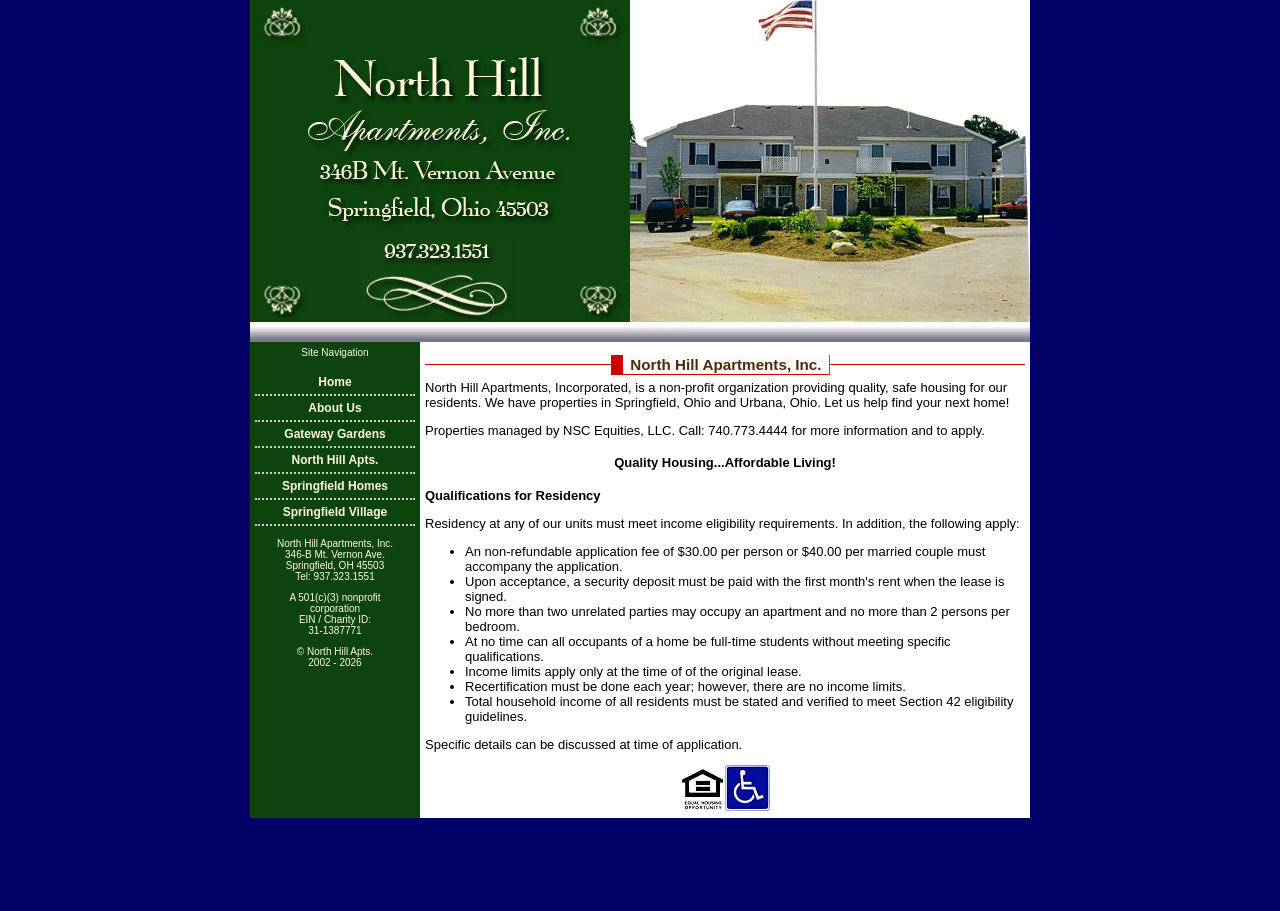
<file: index.htm>
<!DOCTYPE html>
<html><head><meta charset="utf-8">
<title>North Hill Apartments, Inc.</title>
<link rel="canonical" href="https://nhapts.org/">
<meta http-equiv="refresh" content="0; url=./">
</head><body><p>Redirecting to <a href="./">nhapts.org</a>.</p></body></html>
</file>
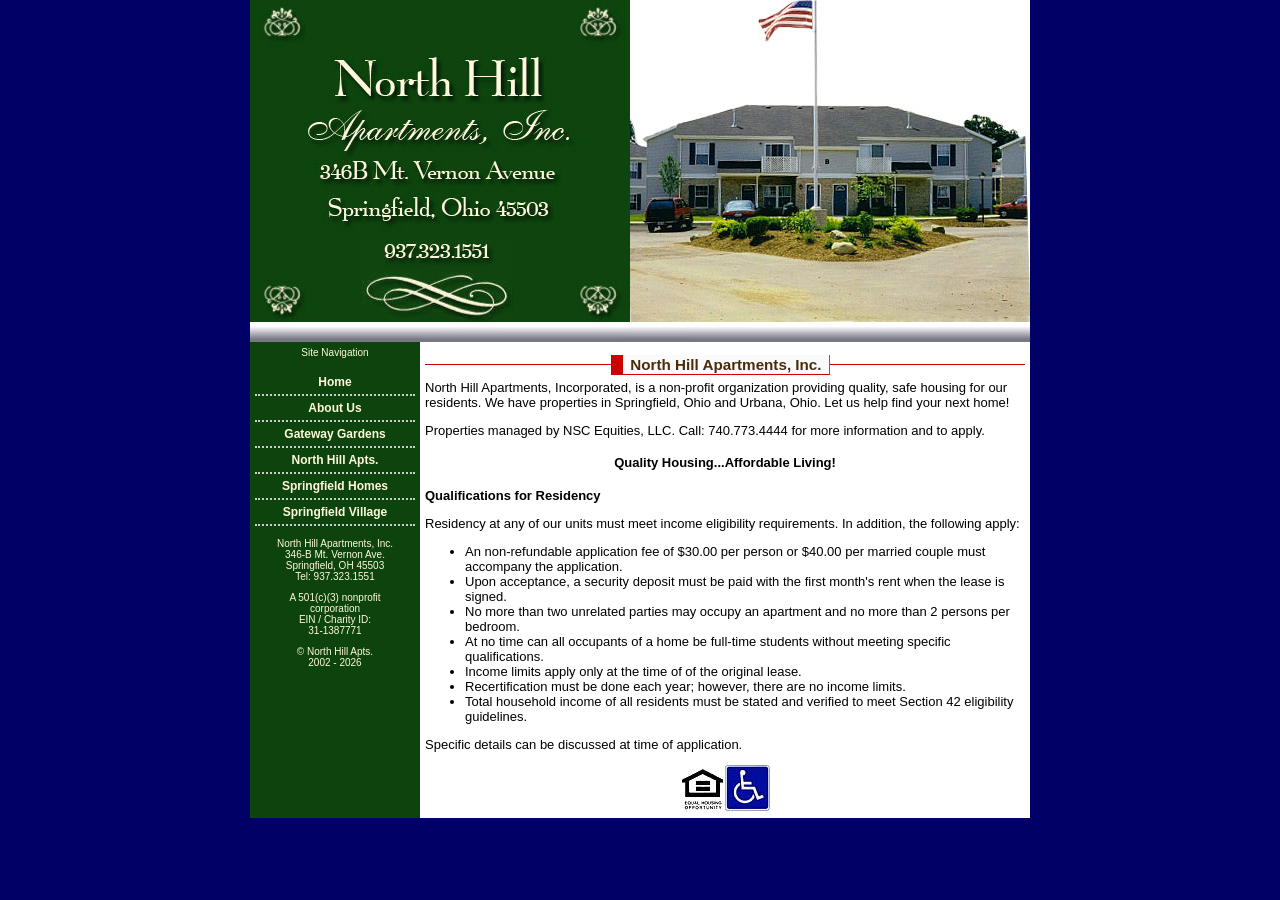
<file: index.html>
<HTML>
<HEAD>
<TITLE>North Hill Apartments, Inc., Springfield, Ohio </TITLE>
<head>
<META NAME="DESCRIPTION" CONTENT="North Hill Apartments, Incorporated, is a non-profit organization providing quality, safe housing for qualified residents. We have housing in Springfield, Ohio and Urbana, Ohio.">
<META NAME="KEYWORDS" CONTENT="apartments, apartments for rent, rentals, apartment search, apartment guide, affordable rental properties">
<META NAME="COPYRIGHT" CONTENT="North Hill Apartments, Inc.">
<META HTTP-EQUIV="Content-Type" CONTENT="text/html; charset=iso-8859-1">
<link href="northhill.css" rel="stylesheet" type="text/css">
</HEAD>
<BODY bgcolor=#000066 LEFTMARGIN=0 TOPMARGIN=0 MARGINWIDTH=0 MARGINHEIGHT=0 rightmargin="0" bottommargin="0">
<div align=center><center>
<TABLE WIDTH=780 BORDER=0 CELLPADDING=0 CELLSPACING=0>
<tr><td width=380><img src="header2.jpg" width=380 height=322></td><td><img src="header.jpg" width=400 height=322 alt="Photo of one of the North Hill apartment buildings."></td></tr></table>
<TABLE WIDTH=780 BORDER=0 CELLPADDING=0 CELLSPACING=0>
<tr><td><img src="button.jpg" width=780 height=20></td></tr></table>
<TABLE WIDTH=780 BORDER=0 CELLPADDING=5 CELLSPACING=0 class=style2>
<tr><td bgcolor=#0D440D width=160 valign="top" align="center"><font color="#fff8dc" size=1>
Site Navigation
<p><div id="navcontainer">
<ul id="navlist">
<li><a href="./" class=nav>Home</a></li>
<li><a href="about.htm" class=nav>About Us</a></li>
<li><a href="gatewaygardens.htm" class=nav>Gateway Gardens</a></li>
<li><a href="northhill.htm" class=nav>North Hill Apts.</a></li>
<li><a href="springfieldhomes.htm" class=nav>Springfield Homes</a></li>
<li><a href="springfieldvillage.htm" class=nav>Springfield Village</a></ul>
<p>North Hill Apartments, Inc.
<br>346-B Mt. Vernon Ave.
<br>Springfield, OH 45503 
<br>Tel: 937.323.1551
<p>A 501(c)(3) nonprofit
<br>corporation
<br>EIN / Charity ID:
<br>31-1387771
<p>&copy; North Hill Apts.<br>2002 - 2026</td>
<td bgcolor=#ffffff valign=top>
<h3 align=center><span>North Hill Apartments, Inc.</span></h3>
North Hill Apartments, Incorporated, is a non-profit organization providing quality, safe housing for our residents. We have properties in Springfield, Ohio and Urbana, Ohio. Let us help find your next home!
<p>Properties managed by NSC Equities, LLC. Call: 740.773.4444 for more information and to apply.
<p><h4 align=center>Quality Housing...Affordable Living!</h4>
<b>Qualifications for Residency</b>
<p>Residency at any of our units must meet income eligibility requirements. In addition, the following apply:
<ul><li>An non-refundable application fee of $30.00 per person or $40.00 per married couple must accompany the application.
<li>Upon acceptance, a security deposit must be paid with the first month's rent when the lease is signed.
<li>No more than two unrelated parties may occupy an apartment and no more than 2 persons per bedroom.
<li>At no time can all occupants of a home be full-time students without meeting specific qualifications.
<li>Income limits apply only at the time of of the original lease.
<li>Recertification must be done each year; however, there are no income limits.
<li>Total household income of all residents must be stated and verified to meet Section 42 eligibility guidelines.
</li></ul>
Specific details can be discussed at time of application.
<p><center><img src="eho.jpg" alt="Equal Housing Opportunity"><img src="ada.jpg" alt="Accessible to persons with disabilities">
</td></tr></table>
</center>
</BODY>
</HTML>
</file>
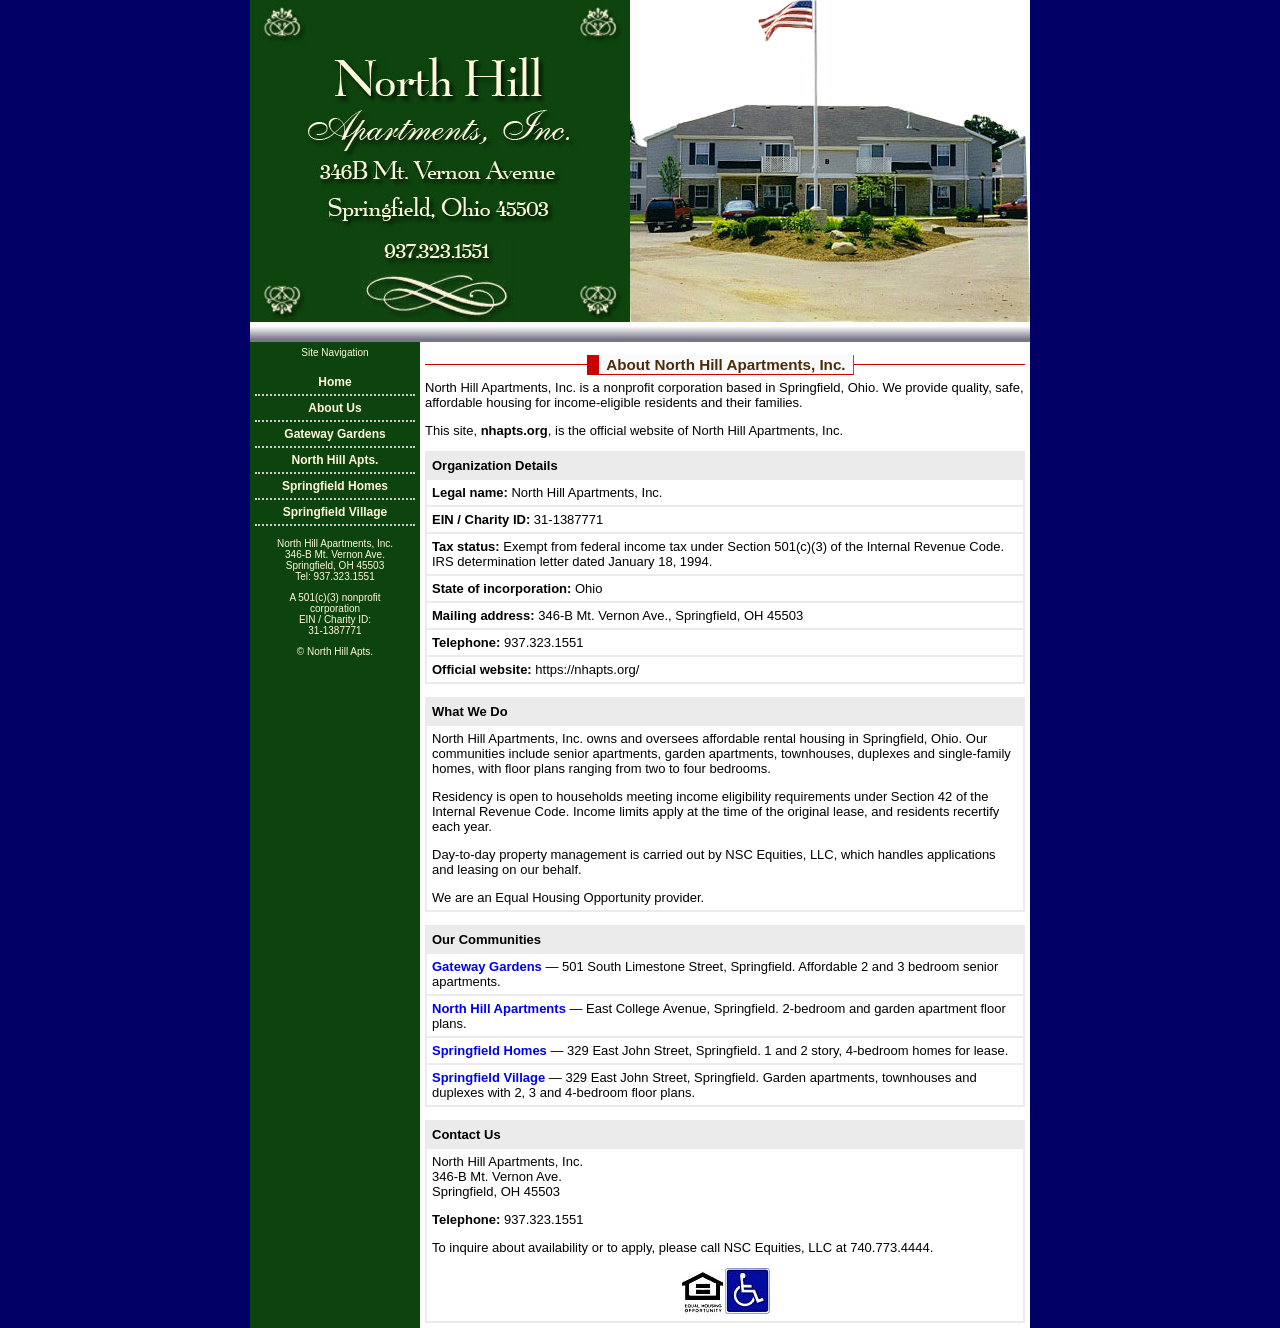
<file: about.htm>
<HTML>
<HEAD>
<TITLE>About Us &mdash; North Hill Apartments, Inc., Springfield, Ohio</TITLE>
<head>
<META NAME="DESCRIPTION" CONTENT="North Hill Apartments, Inc. is a 501(c)(3) nonprofit corporation in Springfield, Ohio, providing quality, safe, affordable housing for income-eligible residents. EIN 31-1387771.">
<META NAME="KEYWORDS" CONTENT="nonprofit, 501(c)(3), affordable housing, Springfield Ohio, North Hill Apartments">
<META NAME="COPYRIGHT" CONTENT="North Hill Apartments, Inc.">
<META HTTP-EQUIV="Content-Type" CONTENT="text/html; charset=iso-8859-1">
<link href="northhill.css" rel="stylesheet" type="text/css">
</HEAD>
<BODY bgcolor=#000066 LEFTMARGIN=0 TOPMARGIN=0 MARGINWIDTH=0 MARGINHEIGHT=0 rightmargin="0" bottommargin="0">
<div align=center><center>
<TABLE WIDTH=780 BORDER=0 CELLPADDING=0 CELLSPACING=0>
<tr><td width=380><img src="header2.jpg" width=380 height=322></td><td><img src="header.jpg" width=400 height=322 alt="Photo of one of the North Hill apartment buildings."></td></tr></table>
<TABLE WIDTH=780 BORDER=0 CELLPADDING=0 CELLSPACING=0>
<tr><td><img src="button.jpg" width=780 height=20></td></tr></table>
<TABLE WIDTH=780 BORDER=0 CELLPADDING=5 CELLSPACING=0 class=style2>
<tr><td bgcolor=#0D440D width=160 valign="top" align="center"><font color="#fff8dc" size=1>
Site Navigation
<p><div id="navcontainer">
<ul id="navlist">
<li><a href="./" class=nav>Home</a></li>
<li><a href="about.htm" class=nav>About Us</a></li>
<li><a href="gatewaygardens.htm" class=nav>Gateway Gardens</a></li>
<li><a href="northhill.htm" class=nav>North Hill Apts.</a></li>
<li><a href="springfieldhomes.htm" class=nav>Springfield Homes</a></li>
<li><a href="springfieldvillage.htm" class=nav>Springfield Village</a></ul>
<p>North Hill Apartments, Inc.
<br>346-B Mt. Vernon Ave.
<br>Springfield, OH 45503 
<br>Tel: 937.323.1551
<p>A 501(c)(3) nonprofit
<br>corporation
<br>EIN / Charity ID:
<br>31-1387771
<p>&copy; North Hill Apts.</td>
<td bgcolor=#ffffff valign=top>
<h3 align=center><span>About North Hill Apartments, Inc.</span></h3>
<p>North Hill Apartments, Inc. is a nonprofit corporation based in Springfield, Ohio. We provide
quality, safe, affordable housing for income-eligible residents and their families.
<p>This site, <b>nhapts.org</b>, is the official website of North Hill Apartments, Inc.

<p><a name="details"></a>
<table width="100%" border="1" cellspacing="0" cellpadding="5" bordercolor="#EBEBEB" class=style2>
<tr><td cols bgcolor="#EBEBEB"><strong>Organization Details</strong></td></tr>
<tr><td><b>Legal name:</b> North Hill Apartments, Inc.</td></tr>
<tr><td><b>EIN / Charity ID:</b> 31-1387771</td></tr>
<tr><td><b>Tax status:</b> Exempt from federal income tax under Section 501(c)(3) of the Internal
Revenue Code. IRS determination letter dated January 18, 1994.</td></tr>
<tr><td><b>State of incorporation:</b> Ohio</td></tr>
<tr><td><b>Mailing address:</b> 346-B Mt. Vernon Ave., Springfield, OH 45503</td></tr>
<tr><td><b>Telephone:</b> 937.323.1551</td></tr>
<tr><td><b>Official website:</b> https://nhapts.org/</td></tr>
</table>

<p><a name="work"></a>
<table width="100%" border="1" cellspacing="0" cellpadding="5" bordercolor="#EBEBEB" class=style2>
<tr><td cols bgcolor="#EBEBEB"><strong>What We Do</strong></td></tr>
<tr><td>North Hill Apartments, Inc. owns and oversees affordable rental housing in Springfield,
Ohio. Our communities include senior apartments, garden apartments, townhouses, duplexes and
single-family homes, with floor plans ranging from two to four bedrooms.
<p>Residency is open to households meeting income eligibility requirements under Section 42 of
the Internal Revenue Code. Income limits apply at the time of the original lease, and residents
recertify each year.
<p>Day-to-day property management is carried out by NSC Equities, LLC, which handles applications
and leasing on our behalf.
<p>We are an Equal Housing Opportunity provider.</td></tr>
</table>

<p><a name="communities"></a>
<table width="100%" border="1" cellspacing="0" cellpadding="5" bordercolor="#EBEBEB" class=style2>
<tr><td cols bgcolor="#EBEBEB"><strong>Our Communities</strong></td></tr>
<tr><td><a href="gatewaygardens.htm"><b>Gateway Gardens</b></a> &mdash; 501 South Limestone Street,
Springfield. Affordable 2 and 3 bedroom senior apartments.</td></tr>
<tr><td><a href="northhill.htm"><b>North Hill Apartments</b></a> &mdash; East College Avenue,
Springfield. 2-bedroom and garden apartment floor plans.</td></tr>
<tr><td><a href="springfieldhomes.htm"><b>Springfield Homes</b></a> &mdash; 329 East John Street,
Springfield. 1 and 2 story, 4-bedroom homes for lease.</td></tr>
<tr><td><a href="springfieldvillage.htm"><b>Springfield Village</b></a> &mdash; 329 East John
Street, Springfield. Garden apartments, townhouses and duplexes with 2, 3 and 4-bedroom floor
plans.</td></tr>
</table>

<p><a name="contact"></a>
<table width="100%" border="1" cellspacing="0" cellpadding="5" bordercolor="#EBEBEB" class=style2>
<tr><td cols bgcolor="#EBEBEB"><strong>Contact Us</strong></td></tr>
<tr><td>North Hill Apartments, Inc.
<br>346-B Mt. Vernon Ave.
<br>Springfield, OH 45503
<p><b>Telephone:</b> 937.323.1551
<p>To inquire about availability or to apply, please call NSC Equities, LLC at 740.773.4444.
<p><center><img src="eho.jpg" alt="Equal Housing Opportunity"><img src="ada.jpg" alt="Accessible to persons with disabilities">
</td></tr></table>
</td></tr></table>
</center>
</BODY>
</HTML>
</file>
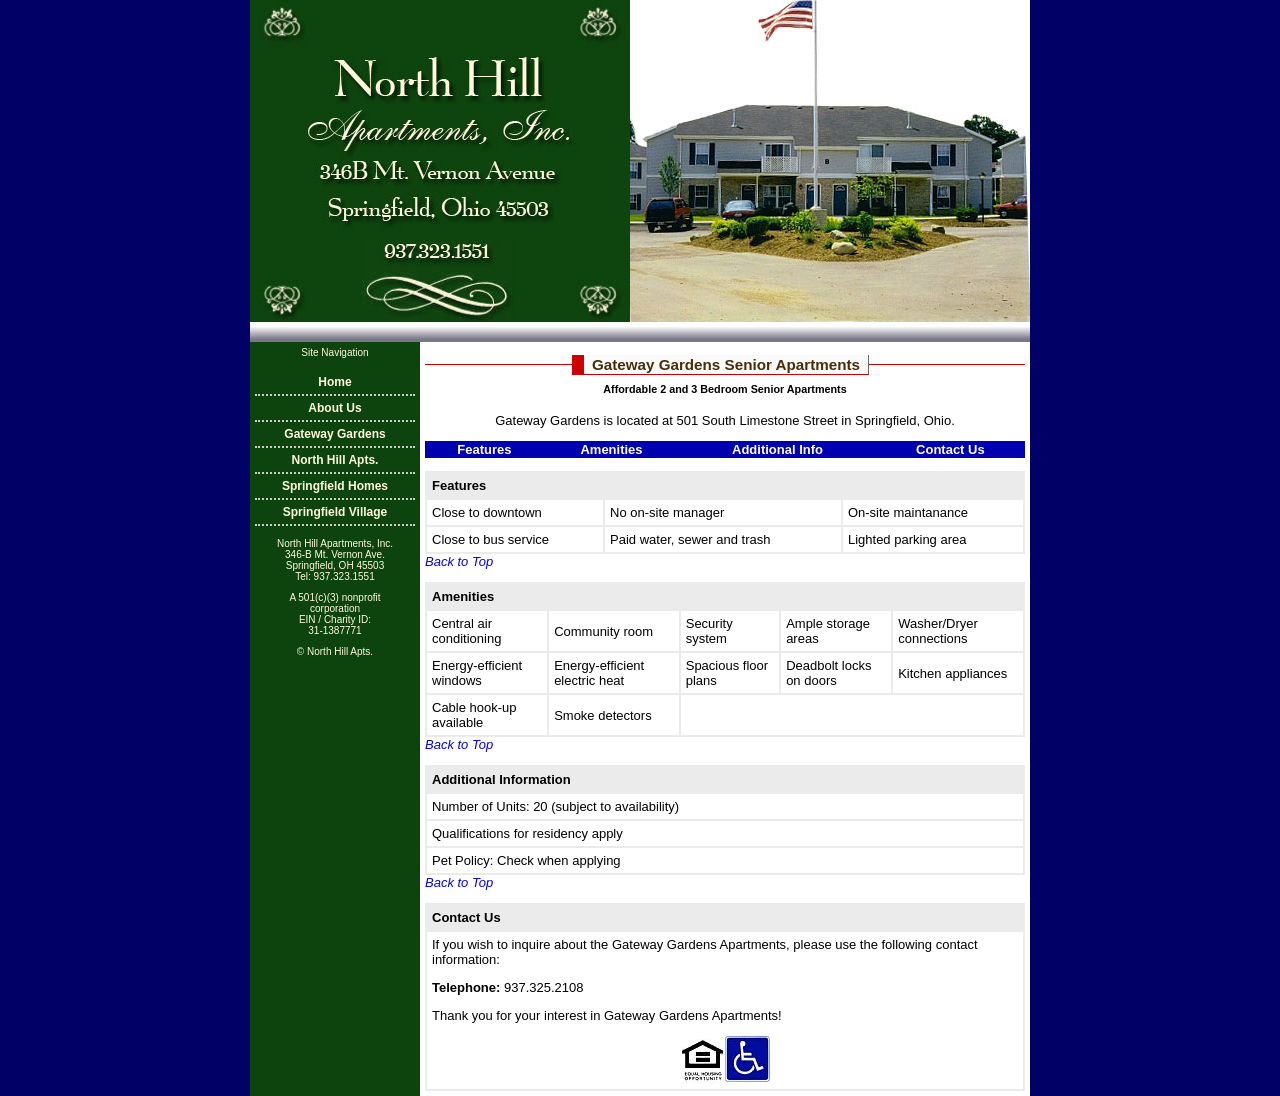
<file: gatewaygardens.htm>
<HTML>
<HEAD>
<TITLE>North Hill Apartments, Inc., Springfield, Ohio </TITLE>
<head>
<META NAME="DESCRIPTION" CONTENT="North Hill Apartments, Incorporated, is a non-profit organization providing quality, safe housing for qualified residents. We have housing in Springfield, Ohio and Urbana, Ohio.">
<META NAME="KEYWORDS" CONTENT="apartments, apartments for rent, rentals, apartment search, apartment guide, affordable rental properties">
<META NAME="COPYRIGHT" CONTENT="North Hill Apartments, Inc.">
<META HTTP-EQUIV="Content-Type" CONTENT="text/html; charset=iso-8859-1">
<link href="northhill.css" rel="stylesheet" type="text/css">
</HEAD>
<BODY bgcolor=#000066 LEFTMARGIN=0 TOPMARGIN=0 MARGINWIDTH=0 MARGINHEIGHT=0 rightmargin="0" bottommargin="0">
<div align=center><center>
<TABLE WIDTH=780 BORDER=0 CELLPADDING=0 CELLSPACING=0>
<tr><td width=380><img src="header2.jpg" width=380 height=322></td><td><img src="header.jpg" width=400 height=322 alt="Photo of one of the North Hill apartment buildings."></td></tr></table>
<TABLE WIDTH=780 BORDER=0 CELLPADDING=0 CELLSPACING=0>
<tr><td><img src="button.jpg" width=780 height=20></td></tr></table>
<TABLE WIDTH=780 BORDER=0 CELLPADDING=5 CELLSPACING=0 class=style2>
<tr><td bgcolor=#0D440D width=160 valign="top" align="center"><font color="#fff8dc" size=1>
Site Navigation
<p><div id="navcontainer">
<ul id="navlist">
<li><a href="./" class=nav>Home</a></li>
<li><a href="about.htm" class=nav>About Us</a></li>
<li><a href="gatewaygardens.htm" class=nav>Gateway Gardens</a></li>
<li><a href="northhill.htm" class=nav>North Hill Apts.</a></li>
<li><a href="springfieldhomes.htm" class=nav>Springfield Homes</a></li>
<li><a href="springfieldvillage.htm" class=nav>Springfield Village</a></ul>
<p>North Hill Apartments, Inc.
<br>346-B Mt. Vernon Ave.
<br>Springfield, OH 45503 
<br>Tel: 937.323.1551
<p>A 501(c)(3) nonprofit
<br>corporation
<br>EIN / Charity ID:
<br>31-1387771
<p>&copy; North Hill Apts.</td>
<td bgcolor=#ffffff valign=top><center>
<h3><span>Gateway Gardens Senior Apartments</span></h3>

<h5>Affordable 2 and 3 Bedroom Senior Apartments</h5>
<p>Gateway Gardens is located at 501 South Limestone Street in Springfield, Ohio. </center>
<table width="100%" bgcolor="#0000B1" cellspacing="0" cellpadding="1" class=style2>
<tr><td align="center"><a href="#features" ><font color="white"><b>Features</a></td>
<td align="center"><a href="#amenities" ><font color="white"><b>Amenities</a></td>
<td align="center"><a href="#info" ><font color="white"><b>Additional Info</a></td>
<td align="center"><a href="#contact" ><font color="white"><b>Contact Us</a></td>
</tr></table>
<p><a name="features"></a>
<table width="100%" border="1" cellspacing="0" cellpadding="5" bordercolor="#EBEBEB" class=style2>
<tr><td colspan="3" bgcolor="#EBEBEB"><strong>Features</strong></td></tr>

<tr>
<td>Close to downtown</td>
<td>No on-site manager</td>
<td>On-site maintanance</td>
</tr>

<tr>
<td>Close to bus service</td>
<td>Paid water, sewer and trash</td>
<td>Lighted parking area</td>
</tr>
</table>

<table width="100%" cellspacing="0" cellpadding="0" class=style2>
<tr><td><a href="#top"><em>Back to Top</em></a></td></tr></table>
<p><a name="amenities"></a>
<table width="100%" border="1" cellspacing="0" cellpadding="5" bordercolor="#EBEBEB" class=style2>
<tr><td colspan="5" bgcolor="#EBEBEB"><strong>Amenities</strong></td>
</tr><tr><td>Central air conditioning</td>
<td>Community room</td>
<td>Security system</td>
<td>Ample storage areas</td>
<td>Washer/Dryer connections</td></tr>
<tr><td>Energy-efficient windows</td>
<td>Energy-efficient electric heat</td>
<td>Spacious floor plans</td>
<td>Deadbolt locks on doors</td>
<td>Kitchen appliances</td></tr>
<tr><td>Cable hook-up available</td>
<td>Smoke detectors</td>
<td colspan=3>&nbsp;</td></tr></table>

<table width="100%" cellspacing="0" cellpadding="0" class=style2>
<tr><td class="bodytext"><a href="#top"><em>Back to Top</em></a></td></tr></table>
<p><a name="info"></a>
<table width="100%" border="1" cellspacing="0" cellpadding="5" bordercolor="#EBEBEB" class=style2>
<tr><td cols bgcolor="#EBEBEB"><strong>Additional Information</strong></td></tr>
<tr><td>Number of Units: 20 (subject to availability)</td></tr>
<tr><td>Qualifications for residency apply</td></tr>
<tr><td>Pet Policy: Check when applying</td></tr>

</table>
<table width="100%" cellspacing="0" cellpadding="0" class=style2>
<tr><td class="bodytext"><a href="#top"><em>Back to Top</em></a></td></tr></table>
<p><a name="contact"></a>
<table width="100%" border="1" cellspacing="0" cellpadding="5" bordercolor="#EBEBEB" class=style2>
<tr><td cols bgcolor="#EBEBEB"><strong>Contact Us</strong></td></tr>
<tr><td>If you wish to inquire about the Gateway Gardens Apartments, please use the following contact information:
<p><b>Telephone:</b> 937.325.2108
<p>Thank you for your interest in Gateway Gardens Apartments!
<p><center><img src="eho.jpg" alt="Equal Housing Opportunity"><img src="ada.jpg" alt="Accessible to persons with disabilities">
</td></tr></table>
</center>
</BODY>
</HTML>
</file>
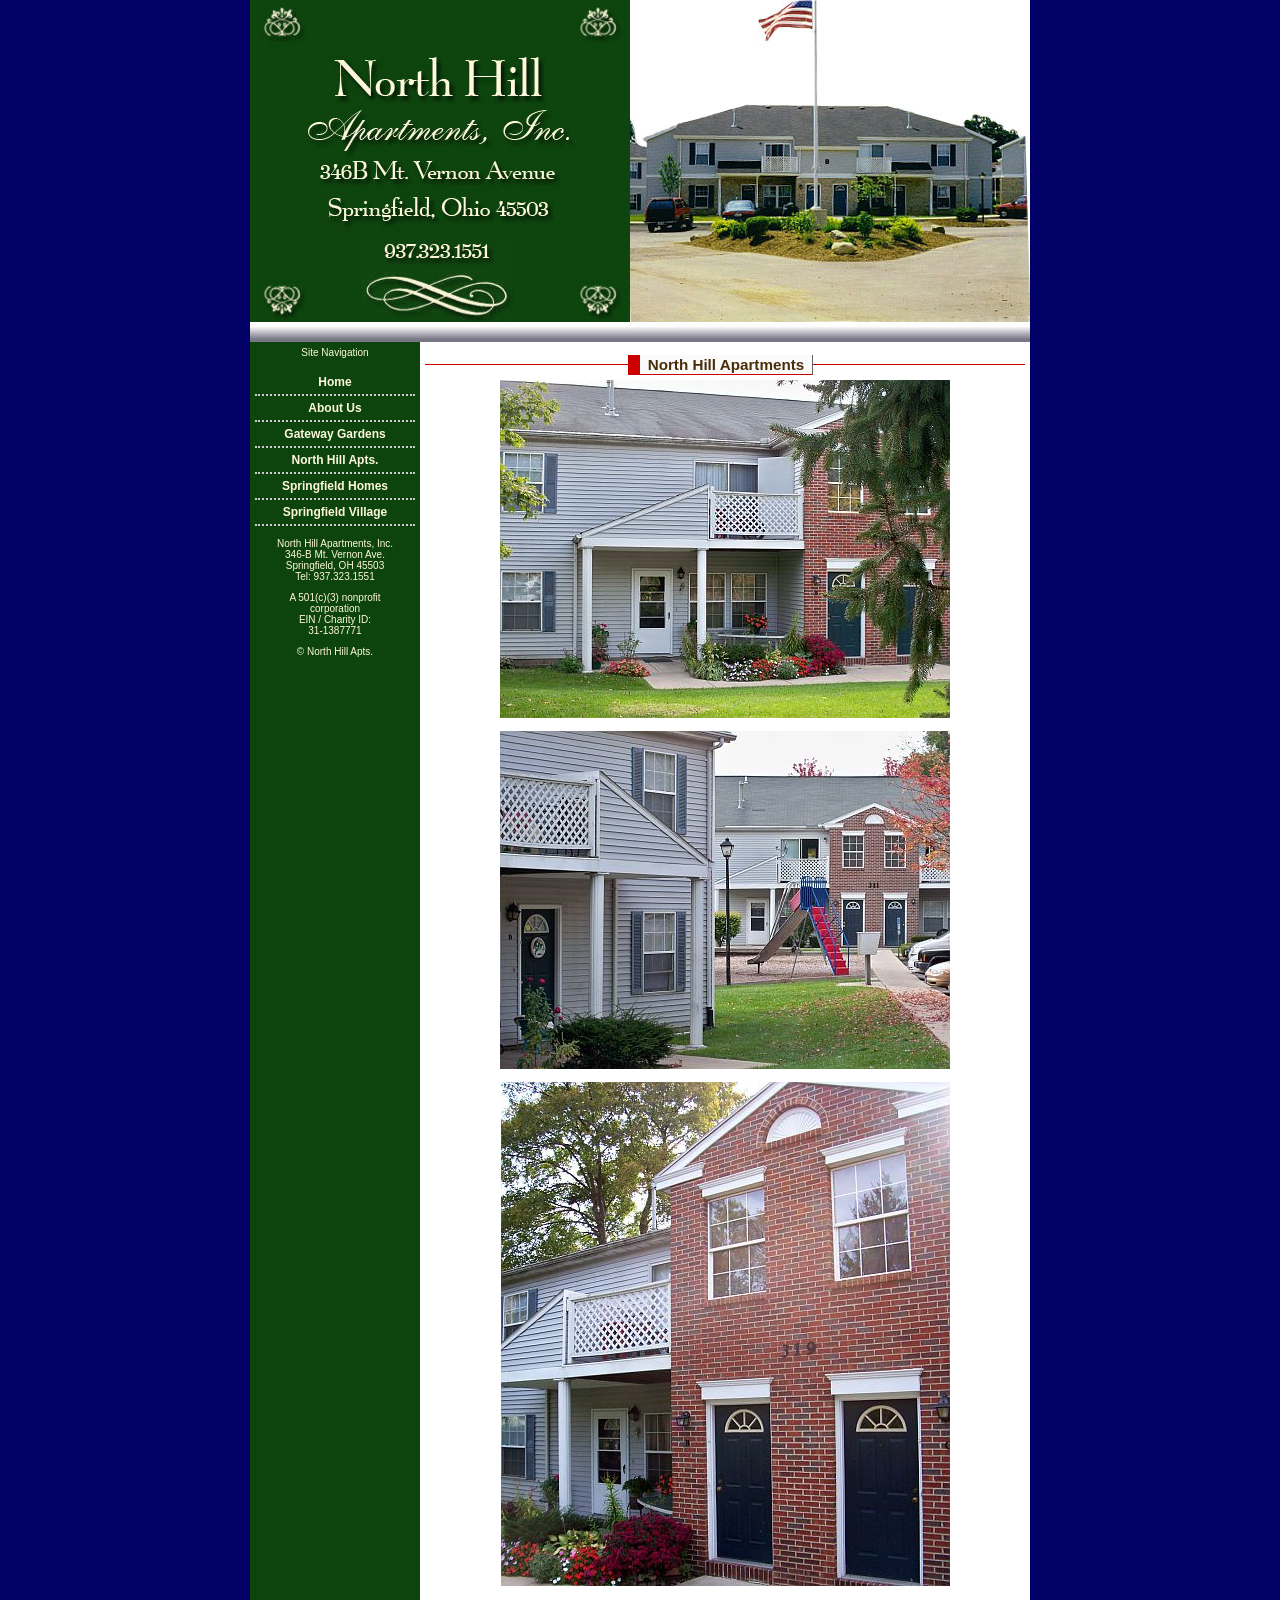
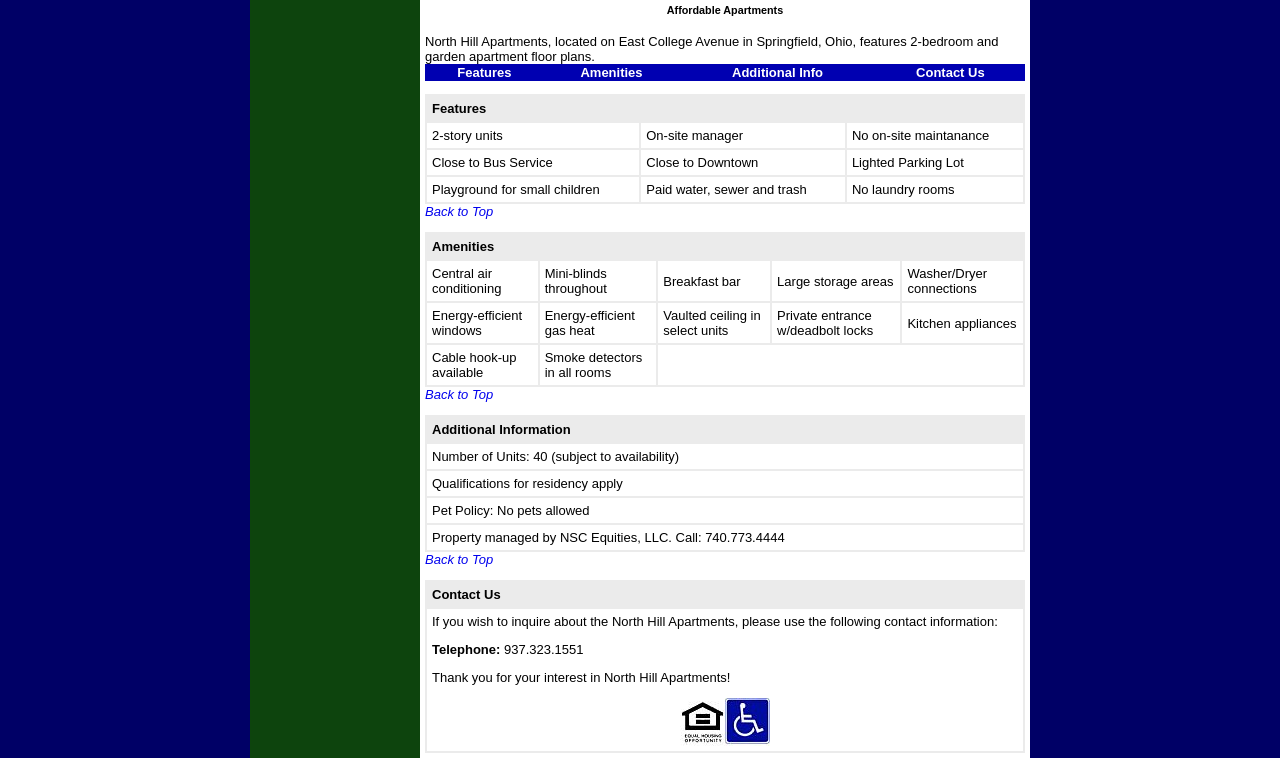
<file: northhill.htm>
<HTML>
<HEAD>
<TITLE>North Hill Apartments, Inc., Springfield, Ohio </TITLE>
<head>
<META NAME="DESCRIPTION" CONTENT="North Hill Apartments, Incorporated, is a non-profit organization providing quality, safe housing for qualified residents. We have housing in Springfield, Ohio and Urbana, Ohio.">
<META NAME="KEYWORDS" CONTENT="apartments, apartments for rent, rentals, apartment search, apartment guide, affordable rental properties">
<META NAME="COPYRIGHT" CONTENT="North Hill Apartments, Inc.">
<META HTTP-EQUIV="Content-Type" CONTENT="text/html; charset=iso-8859-1">
<link href="northhill.css" rel="stylesheet" type="text/css">
</HEAD>
<BODY bgcolor=#000066 LEFTMARGIN=0 TOPMARGIN=0 MARGINWIDTH=0 MARGINHEIGHT=0 rightmargin="0" bottommargin="0">
<div align=center><center>
<TABLE WIDTH=780 BORDER=0 CELLPADDING=0 CELLSPACING=0>
<tr><td width=380><img src="header2.jpg" width=380 height=322></td><td><img src="header.jpg" width=400 height=322 alt="Photo of one of the North Hill apartment buildings."></td></tr></table>
<TABLE WIDTH=780 BORDER=0 CELLPADDING=0 CELLSPACING=0>
<tr><td><img src="button.jpg" width=780 height=20></td></tr></table>
<TABLE WIDTH=780 BORDER=0 CELLPADDING=5 CELLSPACING=0 class=style2>
<tr><td bgcolor=#0D440D width=160 valign="top" align="center"><font color="#fff8dc" size=1>
Site Navigation
<p><div id="navcontainer">
<ul id="navlist">
<li><a href="./" class=nav>Home</a></li>
<li><a href="about.htm" class=nav>About Us</a></li>
<li><a href="gatewaygardens.htm" class=nav>Gateway Gardens</a></li>
<li><a href="northhill.htm" class=nav>North Hill Apts.</a></li>
<li><a href="springfieldhomes.htm" class=nav>Springfield Homes</a></li>
<li><a href="springfieldvillage.htm" class=nav>Springfield Village</a></ul>
<p>North Hill Apartments, Inc.
<br>346-B Mt. Vernon Ave.
<br>Springfield, OH 45503 
<br>Tel: 937.323.1551
<p>A 501(c)(3) nonprofit
<br>corporation
<br>EIN / Charity ID:
<br>31-1387771
<p>&copy; North Hill Apts.</td>
<td bgcolor=#ffffff valign=top>
<h3 align=center><span>North Hill Apartments</span></h3>
<p align=center><img src="16.jpg">
<p align=center><img src="18.jpg">
<p align=center><img src="20.jpg">
<h5 align=center>Affordable Apartments</h5>
<p>North Hill Apartments, located on East College Avenue in Springfield, Ohio, features 2-bedroom and garden apartment floor plans.
<table width="100%" bgcolor="#0000B1" cellspacing="0" cellpadding="1" class=style2><tr>
<td align="center"><a href="#features" ><font color="white"><b>Features</a></td>
<td align="center"><a href="#amenities" ><font color="white"><b>Amenities</a></td>
<td align="center"><a href="#info" ><font color="white"><b>Additional Info</a></td>
<td align="center"><a href="#contact" ><font color="white"><b>Contact Us</a></td>
</tr></table>
<p>
<a name="features"></a>
<table width="100%" border="1" cellspacing="0" cellpadding="5" bordercolor="#EBEBEB" class=style2>
<tr><td colspan="3" bgcolor="#EBEBEB"><strong>Features</strong></td></tr>

<tr>
<td>2-story units</td>
<td>On-site manager</td>
<td>No on-site maintanance</td>
</tr>

<tr>
<td>Close to Bus Service</td>
<td>Close to Downtown</td>
<td>Lighted Parking Lot</td>
</tr>
<tr>
<td>Playground for small children</td>
<td>Paid water, sewer and trash</td>
<td>No laundry rooms</td>
</tr></table>

<table width="100%" cellspacing="0" cellpadding="0" class=style2>
<tr><td><a href="#top"><em>Back to Top</em></a></td></tr></table>
<p><a name="amenities"></a>
<table width="100%" border="1" cellspacing="0" cellpadding="5" bordercolor="#EBEBEB" class=style2>
<tr><td colspan="5" bgcolor="#EBEBEB"><strong>Amenities</strong></td>
</tr><tr><td>Central air conditioning</td>
<td>Mini-blinds throughout</td>
<td>Breakfast bar</td>
<td>Large storage areas</td>
<td>Washer/Dryer connections</td></tr>
<tr><td>Energy-efficient windows</td>
<td>Energy-efficient gas heat</td>
<td>Vaulted ceiling in select units</td>
<td>Private entrance w/deadbolt locks</td>
<td>Kitchen appliances</td></tr>
<tr><td>Cable hook-up available</td>
<td>Smoke detectors in all rooms</td>
<td colspan=3>&nbsp;</td></tr>
</table>
<table width="100%" cellspacing="0" cellpadding="0" class=style2>
<tr><td class="bodytext"><a href="#top"><em>Back to Top</em></a></td></tr></table>
<p><a name="info"></a>
<table width="100%" border="1" cellspacing="0" cellpadding="5" bordercolor="#EBEBEB" class=style2>
<tr><td cols bgcolor="#EBEBEB"><strong>Additional Information</strong></td></tr>
<tr><td>Number of Units: 40 (subject to availability)</td></tr>
<tr><td>Qualifications for residency apply</td></tr>
<tr><td>Pet Policy: No pets allowed</td></tr>
<tr><td>Property managed by NSC Equities, LLC. Call: 740.773.4444</td></tr></table>
<table width="100%" cellspacing="0" cellpadding="0" class=style2>
<tr><td class="bodytext"><a href="#top"><em>Back to Top</em></a></td></tr></table>
<p><a name="contact"></a>
<table width="100%" border="1" cellspacing="0" cellpadding="5" bordercolor="#EBEBEB" class=style2>
<tr><td cols bgcolor="#EBEBEB"><strong>Contact Us</strong></td></tr>
<tr><td>If you wish to inquire about the North Hill Apartments, please use the following contact information:
<p><b>Telephone:</b> 937.323.1551
<p>Thank you for your interest in North Hill Apartments!
<p><center><img src="eho.jpg" alt="Equal Housing Opportunity"><img src="ada.jpg" alt="Accessible to persons with disabilities">
</td></tr></table>
</center>
</BODY>
</HTML>
</file>
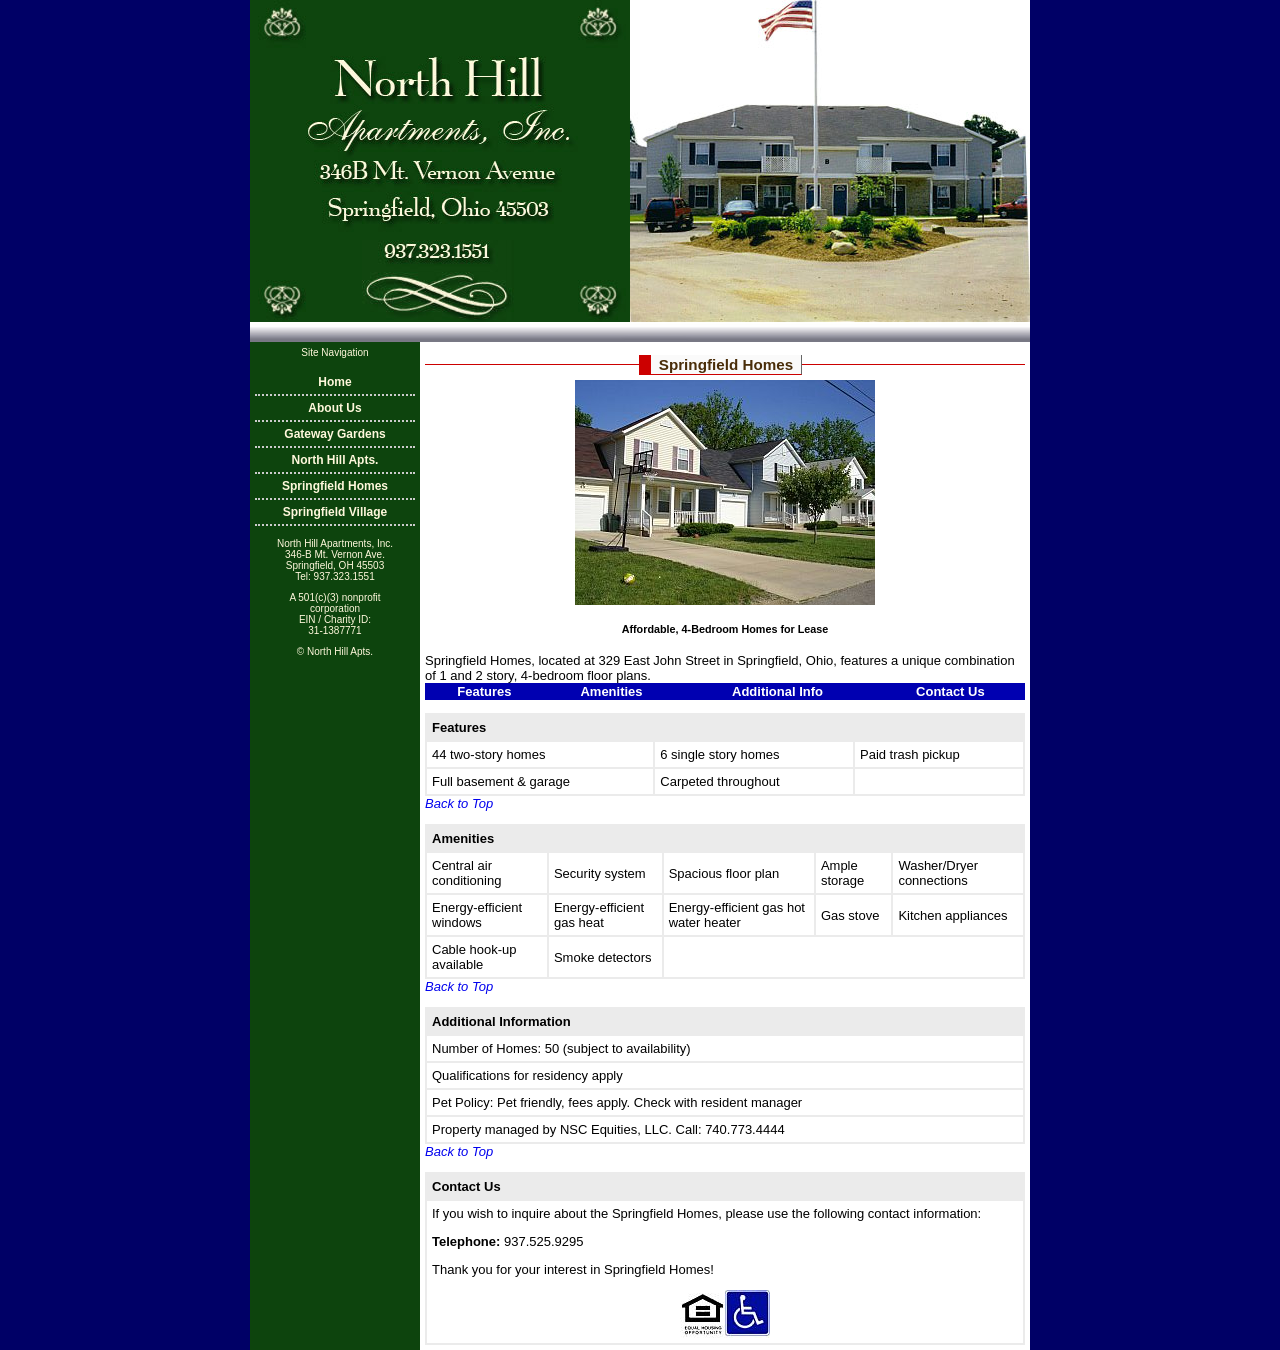
<file: springfieldhomes.htm>
<HTML>
<HEAD>
<TITLE>North Hill Apartments, Inc., Springfield, Ohio </TITLE>
<head>
<META NAME="DESCRIPTION" CONTENT="North Hill Apartments, Incorporated, is a non-profit organization providing quality, safe housing for qualified residents. We have housing in Springfield, Ohio and Urbana, Ohio.">
<META NAME="KEYWORDS" CONTENT="apartments, apartments for rent, rentals, apartment search, apartment guide, affordable rental properties">
<META NAME="COPYRIGHT" CONTENT="North Hill Apartments, Inc.">
<META HTTP-EQUIV="Content-Type" CONTENT="text/html; charset=iso-8859-1">
<link href="northhill.css" rel="stylesheet" type="text/css">
</HEAD>
<BODY bgcolor=#000066 LEFTMARGIN=0 TOPMARGIN=0 MARGINWIDTH=0 MARGINHEIGHT=0 rightmargin="0" bottommargin="0">
<div align=center><center>
<TABLE WIDTH=780 BORDER=0 CELLPADDING=0 CELLSPACING=0>
<tr><td width=380><img src="header2.jpg" width=380 height=322></td><td><img src="header.jpg" width=400 height=322 alt="Photo of one of the North Hill apartment buildings."></td></tr></table>
<TABLE WIDTH=780 BORDER=0 CELLPADDING=0 CELLSPACING=0>
<tr><td><img src="button.jpg" width=780 height=20></td></tr></table>
<TABLE WIDTH=780 BORDER=0 CELLPADDING=5 CELLSPACING=0 class=style2>
<tr><td bgcolor=#0D440D width=160 valign="top" align="center"><font color="#fff8dc" size=1>
Site Navigation
<p><div id="navcontainer">
<ul id="navlist">
<li><a href="./" class=nav>Home</a></li>
<li><a href="about.htm" class=nav>About Us</a></li>
<li><a href="gatewaygardens.htm" class=nav>Gateway Gardens</a></li>
<li><a href="northhill.htm" class=nav>North Hill Apts.</a></li>
<li><a href="springfieldhomes.htm" class=nav>Springfield Homes</a></li>
<li><a href="springfieldvillage.htm" class=nav>Springfield Village</a></ul>
<p>North Hill Apartments, Inc.
<br>346-B Mt. Vernon Ave.
<br>Springfield, OH 45503 
<br>Tel: 937.323.1551
<p>A 501(c)(3) nonprofit
<br>corporation
<br>EIN / Charity ID:
<br>31-1387771
<p>&copy; North Hill Apts.</td>
<td bgcolor=#ffffff valign=top><center>
<h3><span>Springfield Homes</span></h3>
<p align=center><img src="22.jpg">
<h5>Affordable, 4-Bedroom Homes for Lease</h5></center>
<p>Springfield Homes, located at 329 East John Street in Springfield, Ohio, features a unique combination of 1 and 2 story, 4-bedroom floor plans. 
<table width="100%" bgcolor="#0000B1" cellspacing="0" cellpadding="1" class=style2>
<tr><td align="center"><a href="#features" ><font color="white"><b>Features</a></td>
<td align="center"><a href="#amenities" ><font color="white"><b>Amenities</a></td>
<td align="center"><a href="#info" ><font color="white"><b>Additional Info</a></td>
<td align="center"><a href="#contact" ><font color="white"><b>Contact Us</a></td>
</tr></table>
<p><a name="features"></a>
<table width="100%" border="1" cellspacing="0" cellpadding="5" bordercolor="#EBEBEB" class=style2>
<tr><td colspan="3" bgcolor="#EBEBEB"><strong>Features</strong></td></tr>

<tr>
<td>44 two-story homes</td>
<td>6 single story homes</td>
<td>Paid trash pickup</td>
</tr>

<tr>
<td>Full basement & garage</td>
<td>Carpeted throughout</td>
<td>&nbsp;</td>
</tr>
</table>

<table width="100%" cellspacing="0" cellpadding="0" class=style2>
<tr><td><a href="#top"><em>Back to Top</em></a></td></tr></table>
<p><a name="amenities"></a>
<table width="100%" border="1" cellspacing="0" cellpadding="5" bordercolor="#EBEBEB" class=style2>
<tr><td colspan="5" bgcolor="#EBEBEB"><strong>Amenities</strong></td>
</tr><tr><td>Central air conditioning</td>
<td>Security system</td>
<td>Spacious floor plan</td>
<td>Ample storage</td>
<td>Washer/Dryer connections</td></tr>
<tr><td>Energy-efficient windows</td>
<td>Energy-efficient gas heat</td>
<td>Energy-efficient gas hot water heater</td>
<td>Gas stove</td>
<td>Kitchen appliances</td></tr>
<tr><td>Cable hook-up available</td>
<td>Smoke detectors</td>
<td colspan=3>&nbsp;</td></tr></table>

<table width="100%" cellspacing="0" cellpadding="0" class=style2>
<tr><td class="bodytext"><a href="#top"><em>Back to Top</em></a></td></tr></table>
<p><a name="info"></a>
<table width="100%" border="1" cellspacing="0" cellpadding="5" bordercolor="#EBEBEB" class=style2>
<tr><td cols bgcolor="#EBEBEB"><strong>Additional Information</strong></td></tr>
<tr><td>Number of Homes: 50 (subject to availability)</td></tr>
<tr><td>Qualifications for residency apply</td></tr>
<tr><td>Pet Policy: Pet friendly, fees apply. Check with resident manager</td></tr>
<tr><td>Property managed by NSC Equities, LLC. Call: 740.773.4444</td></tr>
</table>
<table width="100%" cellspacing="0" cellpadding="0" class=style2>
<tr><td class="bodytext"><a href="#top"><em>Back to Top</em></a></td></tr></table>
<p><a name="contact"></a>
<table width="100%" border="1" cellspacing="0" cellpadding="5" bordercolor="#EBEBEB" class=style2>
<tr><td cols bgcolor="#EBEBEB"><strong>Contact Us</strong></td></tr>
<tr><td>If you wish to inquire about the Springfield Homes, please use the following contact information:
<p><b>Telephone:</b> 937.525.9295
<p>Thank you for your interest in Springfield Homes!
<p><center><img src="eho.jpg" alt="Equal Housing Opportunity"><img src="ada.jpg" alt="Accessible to persons with disabilities">
</td></tr></table>
</center>
</BODY>
</HTML>
</file>
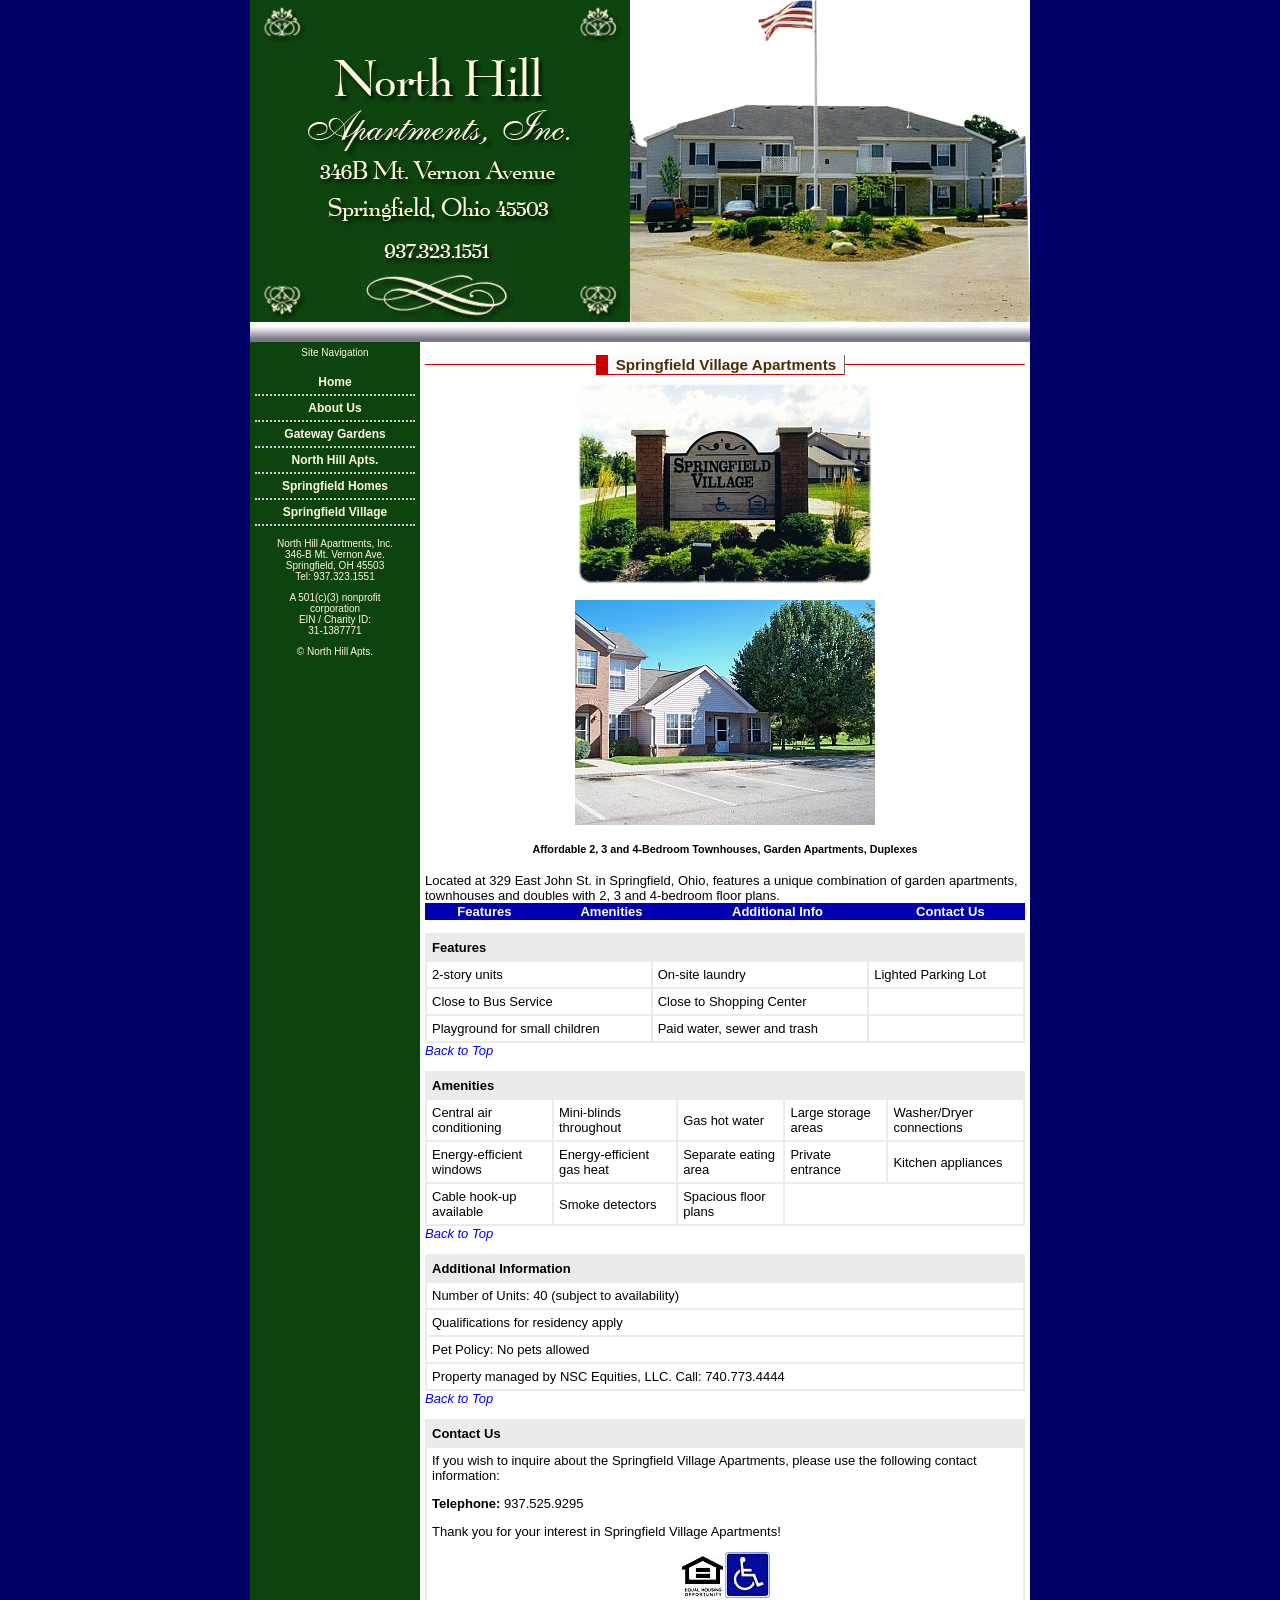
<file: springfieldvillage.htm>
<HTML>
<HEAD>
<TITLE>North Hill Apartments, Inc., Springfield, Ohio </TITLE>
<head>
<META NAME="DESCRIPTION" CONTENT="North Hill Apartments, Incorporated, is a non-profit organization providing quality, safe housing for qualified residents. We have housing in Springfield, Ohio and Urbana, Ohio.">
<META NAME="KEYWORDS" CONTENT="apartments, apartments for rent, rentals, apartment search, apartment guide, affordable rental properties">
<META NAME="COPYRIGHT" CONTENT="North Hill Apartments, Inc.">
<META HTTP-EQUIV="Content-Type" CONTENT="text/html; charset=iso-8859-1">
<link href="northhill.css" rel="stylesheet" type="text/css">
</HEAD>
<BODY bgcolor=#000066 LEFTMARGIN=0 TOPMARGIN=0 MARGINWIDTH=0 MARGINHEIGHT=0 rightmargin="0" bottommargin="0">
<div align=center><center>
<TABLE WIDTH=780 BORDER=0 CELLPADDING=0 CELLSPACING=0>
<tr><td width=380><img src="header2.jpg" width=380 height=322></td><td><img src="header.jpg" width=400 height=322 alt="Photo of one of the North Hill apartment buildings."></td></tr></table>
<TABLE WIDTH=780 BORDER=0 CELLPADDING=0 CELLSPACING=0>
<tr><td><img src="button.jpg" width=780 height=20></td></tr></table>
<TABLE WIDTH=780 BORDER=0 CELLPADDING=5 CELLSPACING=0 class=style2>
<tr><td bgcolor=#0D440D width=160 valign="top" align="center"><font color="#fff8dc" size=1>
Site Navigation
<p><div id="navcontainer">
<ul id="navlist">
<li><a href="./" class=nav>Home</a></li>
<li><a href="about.htm" class=nav>About Us</a></li>
<li><a href="gatewaygardens.htm" class=nav>Gateway Gardens</a></li>
<li><a href="northhill.htm" class=nav>North Hill Apts.</a></li>
<li><a href="springfieldhomes.htm" class=nav>Springfield Homes</a></li>
<li><a href="springfieldvillage.htm" class=nav>Springfield Village</a></ul>
<p>North Hill Apartments, Inc.
<br>346-B Mt. Vernon Ave.
<br>Springfield, OH 45503 
<br>Tel: 937.323.1551
<p>A 501(c)(3) nonprofit
<br>corporation
<br>EIN / Charity ID:
<br>31-1387771
<p>&copy; North Hill Apts.</td>
<td bgcolor=#ffffff valign=top><center>
<h3><span>Springfield Village Apartments</span></h3>
<p><img src="village.jpg">
<p><img src="23.jpg">
<h5>Affordable 2, 3 and 4-Bedroom Townhouses, Garden Apartments, Duplexes</h5></center>
<p>Located at 329 East John St. in Springfield, Ohio, features a unique combination of garden apartments, townhouses and doubles with 2, 3 and 4-bedroom floor plans. 
<table width="100%" bgcolor="#0000B1" cellspacing="0" cellpadding="1" class=style2>
<tr><td align="center"><a href="#features" ><font color="white"><b>Features</a></td>
<td align="center"><a href="#amenities" ><font color="white"><b>Amenities</a></td>
<td align="center"><a href="#info" ><font color="white"><b>Additional Info</a></td>
<td align="center"><a href="#contact" ><font color="white"><b>Contact Us</a></td>
</tr></table>
<p><a name="features"></a>
<table width="100%" border="1" cellspacing="0" cellpadding="5" bordercolor="#EBEBEB" class=style2>
<tr><td colspan="3" bgcolor="#EBEBEB"><strong>Features</strong></td></tr>

<tr>
<td>2-story units</td>
<td>On-site laundry</td>
<td>Lighted Parking Lot</td>
</tr>

<tr>
<td>Close to Bus Service</td>
<td>Close to Shopping Center</td>
<td>&nbsp;</td>
</tr>
<tr>
<td>Playground for small children</td>
<td>Paid water, sewer and trash</td>
<td>&nbsp;</td>
</tr></table>

<table width="100%" cellspacing="0" cellpadding="0" class=style2>
<tr><td><a href="#top"><em>Back to Top</em></a></td></tr></table>
<p><a name="amenities"></a>
<table width="100%" border="1" cellspacing="0" cellpadding="5" bordercolor="#EBEBEB" class=style2>
<tr><td colspan="5" bgcolor="#EBEBEB"><strong>Amenities</strong></td>
</tr><tr><td>Central air conditioning</td>
<td>Mini-blinds throughout</td>
<td>Gas hot water</td>
<td>Large storage areas</td>
<td>Washer/Dryer connections</td></tr>
<tr><td>Energy-efficient windows</td>
<td>Energy-efficient gas heat</td>
<td>Separate eating area</td>
<td>Private entrance</td>
<td>Kitchen appliances</td></tr>
<tr><td>Cable hook-up available</td>
<td>Smoke detectors</td>
<td>Spacious floor plans</td>
<td colspan=3>&nbsp;</td></tr></table>

<table width="100%" cellspacing="0" cellpadding="0" class=style2>
<tr><td class="bodytext"><a href="#top"><em>Back to Top</em></a></td></tr></table>
<p><a name="info"></a>
<table width="100%" border="1" cellspacing="0" cellpadding="5" bordercolor="#EBEBEB" class=style2>
<tr><td cols bgcolor="#EBEBEB"><strong>Additional Information</strong></td></tr>
<tr><td>Number of Units: 40 (subject to availability)</td></tr>
<tr><td>Qualifications for residency apply</td></tr>
<tr><td>Pet Policy: No pets allowed</td></tr>
<tr><td>Property managed by NSC Equities, LLC. Call: 740.773.4444</td></tr>
</table>
<table width="100%" cellspacing="0" cellpadding="0" class=style2>
<tr><td class="bodytext"><a href="#top"><em>Back to Top</em></a></td></tr></table>
<p><a name="contact"></a>
<table width="100%" border="1" cellspacing="0" cellpadding="5" bordercolor="#EBEBEB" class=style2>
<tr><td cols bgcolor="#EBEBEB"><strong>Contact Us</strong></td></tr>
<tr><td>If you wish to inquire about the Springfield Village Apartments, please use the following contact information:
<p><b>Telephone:</b> 937.525.9295
<p>Thank you for your interest in Springfield Village Apartments!
<p><center><img src="eho.jpg" alt="Equal Housing Opportunity"><img src="ada.jpg" alt="Accessible to persons with disabilities">
</td></tr></table>
</center>
</BODY>
</HTML>
</file>
<file: northhill.css>
#navcontainer { width: 160px; }

#navcontainer ul
{
margin-left: 0;
padding-left: 0;
list-style-type: none;
font-family: Verdana, Arial, Helvetica, sans-serif;
font-size: 12px;
font-weight:bold;
}

#navcontainer a
{
display: block;
padding: 5px;
width: 150px;
background-color: #0d440d;
border-bottom: 2px dotted #ccc;

}

#navcontainer a:link, #navlist a:visited
{
color: #fff8dc;
text-decoration: none;
}

#navcontainer a:hover
{
background-color: #fff8dc;
color: #0d440d;
}


.style2 {
font-family: "verdana", arial, helvetica;
font-size: 13px;
} 

a{
text-decoration:none;
}

a img {border:none;}

h3 {
border-bottom: 1px solid #cc0000;
}
h3 span {
position: relative; 
left: -0.3em; 
bottom: -0.6em; 
padding: 1px 0.5em; 
margin: 30; 
border-style: solid; 
border-width: 0px 1px 1px 0.8em;  
border-color: #666 #666 #cc0000 #cc0000;
background-color: #fafafa;
font-family: arial, verdana, sans-serif;
color: #492d09;
}

.td {background-color:#c3c3c3;}

.td2 {background-color:#ffffd4;}
</file>
